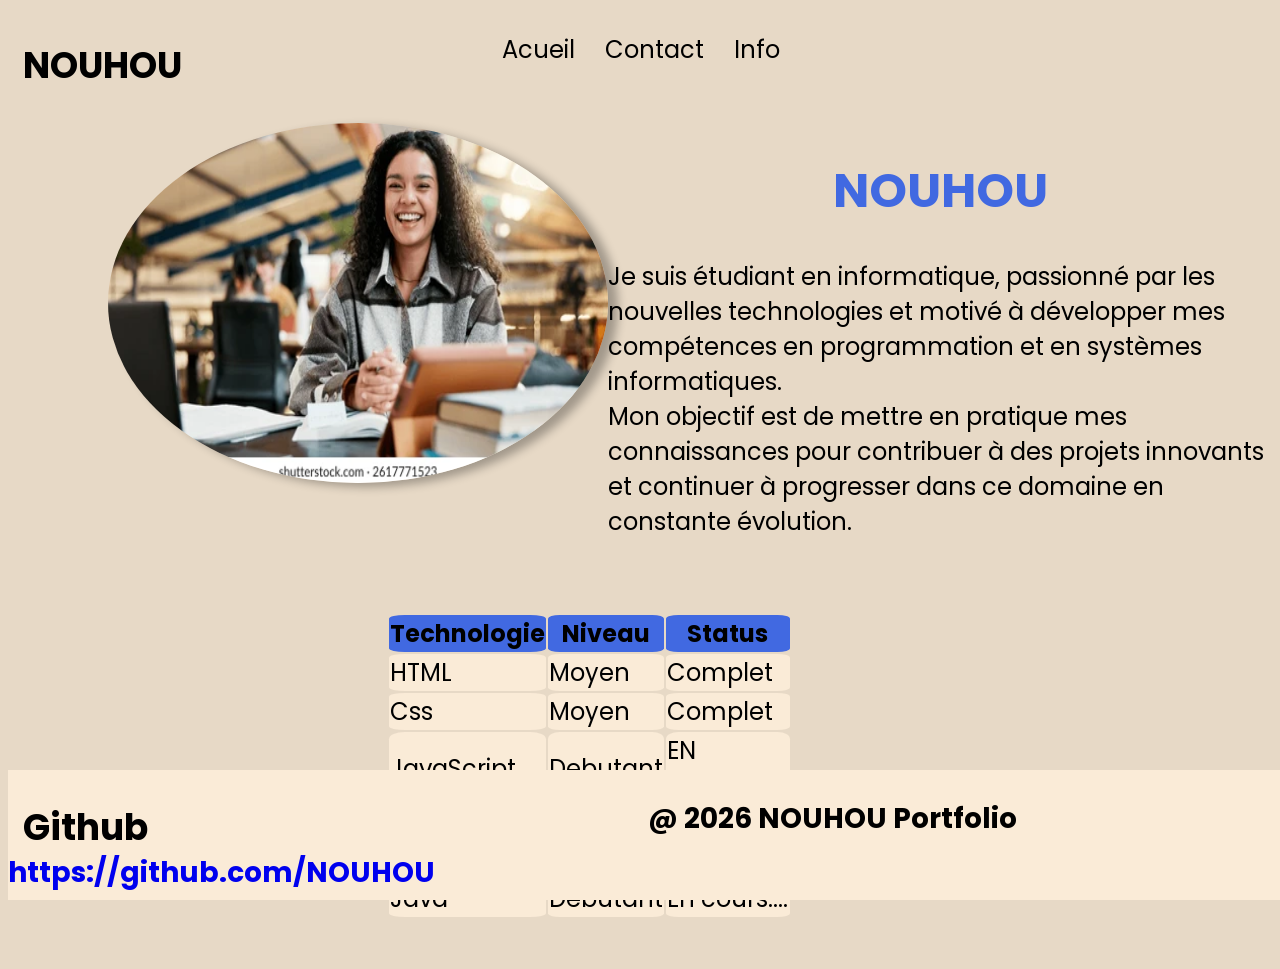
<file: index.html>
<!DOCTYPE html>
<html lang="fr">
<head>
    <meta charset="UTF-8">
    <meta name="viewport" content="width=device-width, initial-scale=1.0">
    <link rel="stylesheet" href="formal.css">
    <link href="https://fonts.googleapis.com/css2?family=Poppins:wght@400;700&display=swap" rel="stylesheet">
    <title>Portfolio</title>
</head>
<body>

   <header>
    <nav>
        <h2>NOUHOU</h2> 
        <div class="menu">
          <ul>
            <li> Acueil  </li>
            <li> <a href="contact.html" style="text-decoration: none; color: black;"> Contact </a></li>
            <li> Info </li>
          </ul>
        </div>
    </nav>
   </header>
      
      <main>
      <div class="contenu">
      <div class="imag">
       <img class="image" src="image.webp" alt="chargement de l'image">
      </div>   
      <div class="presentation">
      <h1> NOUHOU </h1>
      <p> Je suis étudiant en informatique, passionné par les nouvelles technologies et motivé à développer mes<br> compétences en programmation et en systèmes informatiques.<br>
          Mon objectif est de mettre en pratique mes connaissances pour contribuer à des projets innovants et continuer à progresser dans ce domaine en constante évolution.
      </p>  
      </div>
      </main>
      <article>
        <table>
          <thead>
            <tr>
              <th> Technologie </th>
              <th> Niveau</th>
              <th> Status</th>
            </tr>
         </thead>
        <tbody>
          <tr>
            <td> HTML</td>
            <td>Moyen </td>
            <td> Complet </td>
          </tr>
          <tr>
            <td> Css</td>
            <td> Moyen </td>
            <td>Complet</td>
          </tr>
          <tr>
            <td>JavaScript</td>
            <td> Debutant</td>
            <td>EN cours.....</td>
          </tr>
          <tr>
            <td> PHP</td>
            <td>Moyen</td>
            <td> En cours.....</td>
          </tr>
          <tr> 
            <td> Java </td>
            <td> Debutant</td>
            <td> En cours....</td>
          </tr>

        </tbody>
        </table>
      </article>



    <footer>
      <div class="footer">
      <div class="git"> 
        <h2> Github <br><h3 style=" "> <a href="https://github.com/NOUHOU" style="bottom: 0.7%; position: fixed; "> https://github.com/NOUHOU</a></h3></h2>
        
      </div>
      <div class="git">
        <h3 > @ 2026 NOUHOU Portfolio</h3>
      </div>
      </div>
    </footer>  

    
</body>
</html>
</file>
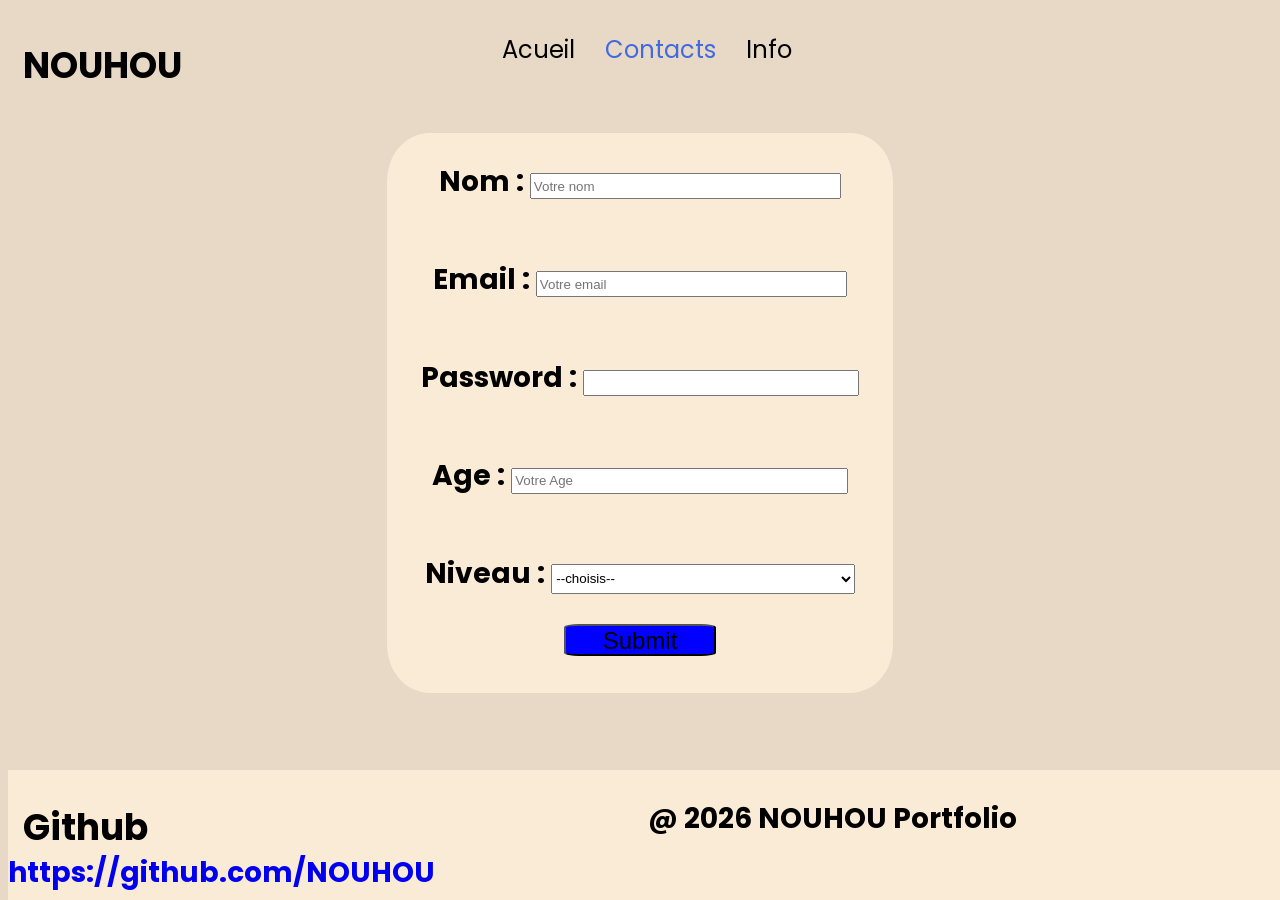
<file: contact.html>
<!DOCTYPE html>
<html lang="fr">
<head>
    <meta charset="UTF-8">
    <meta name="viewport" content="width=device-width, initial-scale=1.0">
    <link href="https://fonts.googleapis.com/css2?family=Poppins:wght@400;700&display=swap" rel="stylesheet">
    <link rel="stylesheet" href="formal.css">
    <title>Portfolio</title>
    
</head>
<body>

   <header>
    <nav>
        <h2>NOUHOU</h2> 
        <div class="menu">
          <ul>
            <li> Acueil  </li>
            <li style=" color: var(--couleur-boutton) ;"> Contacts</li>
            <li> Info</li>
          </ul>
        </div>
    </nav>
   </header>
<main style="display: flex; flex-direction: column; width: 40%; background-color:var(--couleur-secondaire);margin: 0 auto; border: 10px solid rgb(231, 217, 198);border-radius: 10%; height: 35rem;">
    <h3 style="text-align: center; color: black;"> Nom : <input type="text" name="nom" placeholder="Votre nom" style=" width: 60%;height: 20px;"></h3>
    <h3 style="text-align: center; color: black;"> Email : <input type="email" name="email" placeholder="Votre email" style=" width: 60%;height: 20px;" required></h3>
    <h3 style="text-align: center; color: black;"> Password : <input type="password" name="mdp" placeholder="" style=" width: 53%;height: 20px;" required></h3>
    <h3 style="text-align: center; color: black;"> Age : <input type="number" name="age" placeholder="Votre Age" style=" width: 65%;height: 20px;"></h3>
    <h3 style="text-align: center; color: black;"> Niveau : <select name="niveau"style=" width: 60%;height: 30px;">
        <option value="choisis">--choisis--</option>
        <option value="Debutant">Debutant</option>
        <option value="Intermediaire">Intermediaire</option>
        <option value="Avance">Avance</option>
     </select></h3>
     <input type="submit" name="Envoyer" style=" width: 30%; margin: 0px auto;height: 32px; background-color: blue; font-size: 24px; border-radius: 10%;"> 
</main>

   <footer>
      <div class="footer">
      <div class="git"> 
        <h2> Github <br><h3 style=" "> <a href="https://github.com/NOUHOU" style="bottom: 0.7%; position: fixed; "> https://github.com/NOUHOU</a></h3></h2>
        
      </div>
      <div class="git">
        <h3 > @ 2026 NOUHOU Portfolio</h3>
      </div>
      </div>
    </footer>
    
</body>
</html>
</file>
<file: formal.css>
:root
{
    --couleur-fond: rgb(231, 217, 198);
    --couleur-secondaire: antiquewhite;
    --couleur-boutton: royalblue;
    --bordure: 50%;
    --transform: scale(1.1);
    --transition: all 0.3s  ease;
    --ombre:0px 30px 10px rgba(0,0,0,0.1);

    
}
@keyframes apparaitre {
  from {
    opacity: 0;
    transform: translateY(30px);
  }
  to {
    opacity: 1;
    transform: translateY(0);
  }
}
@media (max-width: 768px) {
  .contenu {
    flex-direction: column;
    align-items: center;
  }

  .image {
    width: 250px;
    height: 200px;
    margin-left: 0;
  }

  .presentation {
    width: 100%;
    padding: 15px;
  }

  ul {
    margin-left: 0;
    flex-wrap: wrap;
  }

  article {
    width: 90%;
  }

  .footer {
    position: relative;
    margin-top: 20px;
  }
}
h1 {
  animation: apparaitre 0.8s ease forwards;
}

.image {
  animation: apparaitre 1s ease forwards;
  transition: var(--transition);
}
body
{
    font-family:'Poppins', 'Times New Roman', Times, serif;
    background-color: var(--couleur-fond);
    font-size: x-large;
}
nav
{
    display: flex;
}
ul
{
    display: flex;
    flex-direction: row;
    justify-content: space-between;
    list-style: none;
    margin-left: 150px;
    
}
li
{
    margin-left: 30px;
}
h2
{
    margin-right: 100px;
    margin-left: 15px;
}
h1
{
    text-align: center;
    color: var(--couleur-boutton);
}
.image
{
    border-radius:55%;
    width: 500px;
    height: 360px;
    margin-left: 100px;
    
    box-shadow: 10px 4px 10px rgba(0,0,0,0.3);
    
   /* transition: 0.3s; */
}
img:hover
{
    transform: scale(1.1);
}
.contenu
{
    display: flex;
    flex-direction: row;
    justify-content: space-between;
   
}
.presentation
{
    width: 1200px;
   
}
article
{
    margin-bottom: 20px;
    margin-top: 50px;
    width: 40%;
    margin: 50px auto;
}
p
{
    width: 100%;
}
table
{

}
.footer
{
    display: flex;
    background-color: var(--couleur-secondaire);
    height: 130px;
    width: 100%;
    padding: 0px;
    margin-top: 140px;
    position: fixed;
    bottom: 0%;
   
}
table
{
    width: 80%;
    border-radius: var(--bordure);
}
th
{
    background-color: var(--couleur-boutton);
     border-radius: 10%;
}
td
{
    background-color: var(--couleur-secondaire);
    border-radius: 10%;
}
a
{
    text-decoration: none;
}
.git
{
    width: 85%;
}
</file>
